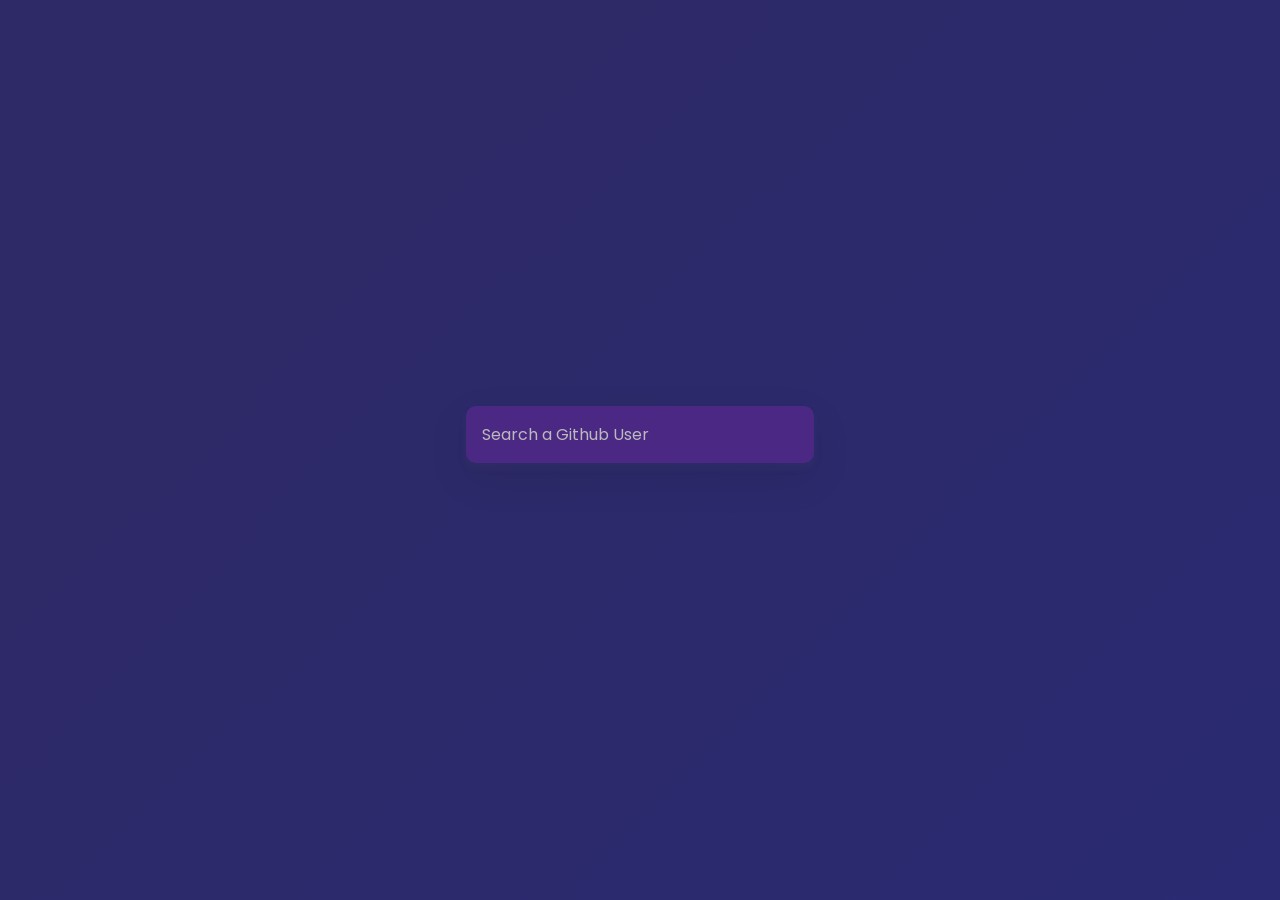
<file: Github Finder/index.html>
<!DOCTYPE html>
<html lang="en">
    <head>
        <meta charset="UTF-8" />
        <meta name="viewport" content="width=device-width, initial-scale=1.0" />
        <title>Github Profiles</title>
        <link rel="stylesheet" href="style.css" />
        <script src="script.js" defer></script>
    </head>
    <body>
        <form id="form">
            <input type="text" id="search" placeholder="Search a Github User" />
        </form>
        <main id="main"></main>
    </body>
</html>
</file>
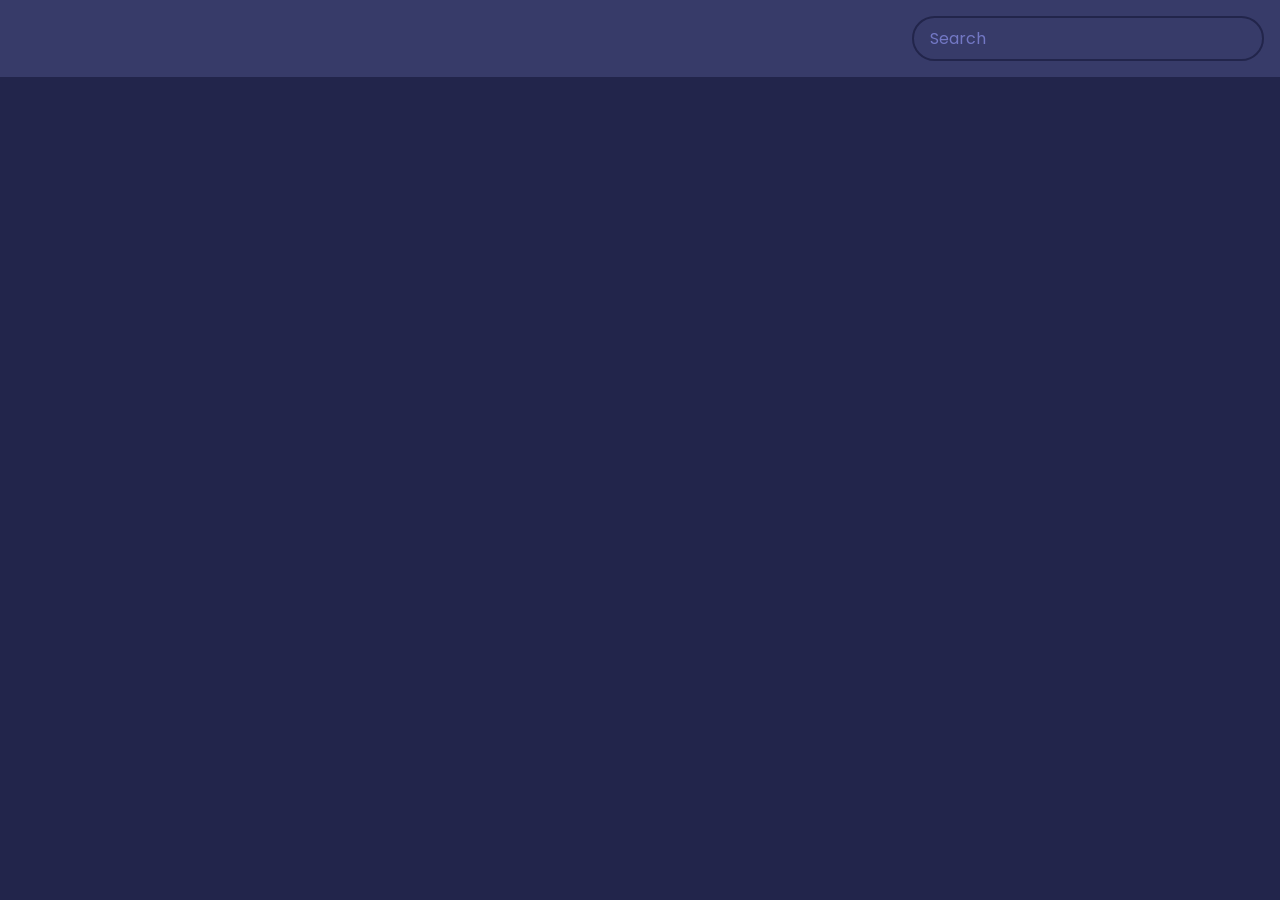
<file: Movies App/index.html>
<!DOCTYPE html>
<html lang="en">
    <head>
        <meta charset="UTF-8" />
        <meta name="viewport" content="width=device-width, initial-scale=1.0" />
        <title>Movie App</title>
        <link rel="stylesheet" href="style.css" />
        <script src="script.js" defer></script>
    </head>
    <body>
        <header>
            <form id="form">
                <input
                    type="text"
                    id="search"
                    placeholder="Search"
                    class="search"
                />
            </form>
        </header>
        <main id="main"></main>
    </body>
</html>
</file>
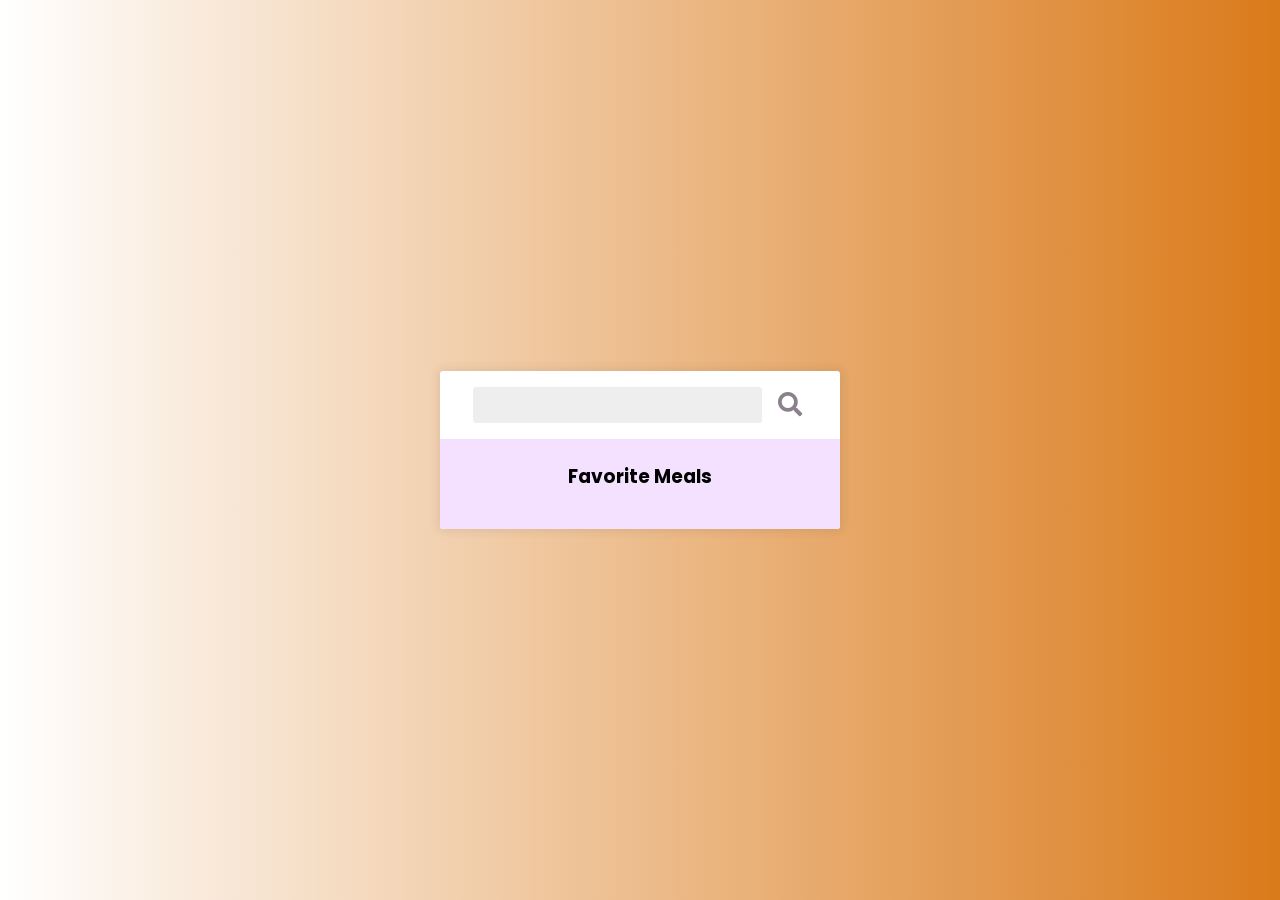
<file: Recipe App/index.html>
<!DOCTYPE html>
<html lang="en">
    <head>
        <meta charset="UTF-8" />
        <meta name="viewport" content="width=device-width, initial-scale=1.0" />
        <title>Recipes App</title>
        <link
            rel="stylesheet"
            href="https://cdnjs.cloudflare.com/ajax/libs/font-awesome/5.14.0/css/all.min.css"
        />
        <link rel="stylesheet" href="style.css" />
        <script src="script.js" defer></script>
    </head>
    <body>
        <div class="mobile-container">
            <header>
                <input type="text" id="search-term" />
                <button id="search"><i class="fas fa-search"></i></button>
            </header>
            <div class="fav-container">
                <h3>Favorite Meals</h3>
                <ul class="fav-meals" id="fav-meals"></ul>
            </div>
            <div class="meals" id="meals"></div>
        </div>

        <div class="popup-container hidden" id="meal-popup">
            <div class="popup">
                <button id="close-popup" class="close-popup">
                    <i class="fas fa-times"></i>
                </button>
                <div class="meal-info" id="meal-info"></div>
            </div>
        </div>
    </body>
</html>
</file>
<file: Github Finder/style.css>
@import url("https://fonts.googleapis.com/css2?family=Poppins:wght@200;400;600&display=swap");
* {
    box-sizing: border-box;
}

body {
    background-color: #2a2a72;
    background-image: linear-gradient(315deg, #2a2a72 0%, #2e2a68 74%);
    display: flex;
    flex-direction: column;
    align-items: center;
    justify-content: center;
    font-family: "Poppins", sans-serif;
    margin: 0;
    min-height: 100vh;
}

input {
    background-color: #4c2885;
    border-radius: 10px;
    border: none;
    box-shadow: 0 5px 10px rgba(154, 160, 185, 0.05),
        0 15px 40px rgba(0, 0, 0, 0.1);
    color: white;
    font-family: inherit;
    font-size: 1rem;
    padding: 1rem;
    margin-bottom: 2rem;
}

input::placeholder {
    color: #bbb;
}

input:focus {
    outline: none;
}

.card {
    background-color: #4c2885;
    background-image: linear-gradient(315deg, #4c2885 0%, #4c11ac 100%);
    border-radius: 20px;
    box-shadow: 0 5px 10px rgba(154, 160, 185, 0.05),
        0 15px 40px rgba(0, 0, 0, 0.1);
    display: flex;
    padding: 3rem;
    max-width: 800px;
}

.avatar {
    border: 10px solid #2a2a72;
    border-radius: 50%;
    height: 150px;
    width: 150px;
}

.user-info {
    color: #eee;
    margin-left: 2rem;
}

.user-info h2 {
    margin-top: 0;
}

.user-info ul {
    display: flex;
    justify-content: space-between;
    list-style-type: none;
    padding: 0;
    max-width: 400px;
}

.user-info ul li {
    display: flex;
    align-items: center;
}

.user-info ul li strong {
    font-size: 0.9rem;
    margin-left: 0.5rem;
}

.repo {
    background-color: #2a2a72;
    border-radius: 5px;
    display: inline-block;
    color: white;
    font-size: 0.7rem;
    padding: 0.25rem 0.5rem;
    margin-right: 0.5rem;
    margin-bottom: 0.5rem;
    text-decoration: none;
}
</file>
<file: Movies App/style.css>
@import url("https://fonts.googleapis.com/css2?family=Poppins:wght@200;400;600&display=swap");
* {
    box-sizing: border-box;
}

body {
    background-color: #22254b;
    font-family: "Poppins", sans-serif;
    margin: 0;
}

header {
    background-color: #373b69;
    display: flex;
    justify-content: flex-end;
    padding: 1rem;
}

.search {
    background-color: transparent;
    border: 2px solid #22254b;
    border-radius: 50px;
    color: #fff;
    font-family: inherit;
    font-size: 1rem;
    padding: 0.5rem 1rem;
}

.search::placeholder {
    color: #7378c5;
}

.search:focus {
    background-color: #22254b;
    outline: none;
}

main {
    display: flex;
    flex-wrap: wrap;
}

.movie {
    background-color: #373b69;
    border-radius: 3px;
    box-shadow: 0 4px 5px rgba(0, 0, 0, 0.2);
    overflow: hidden;
    position: relative;
    margin: 1rem;
    width: 300px;
}

.movie img {
    width: 100%;
}

.movie-info {
    color: #eee;
    display: flex;
    align-items: center;
    justify-content: space-between;
    padding: 0.5rem 1rem 1rem;
    letter-spacing: 0.5px;
}

.movie-info h3 {
    margin: 0;
}

.movie-info span {
    background-color: #22254b;
    border-radius: 3px;
    font-weight: bold;
    padding: 0.25rem 0.5rem;
}
.movie-info span.green {
    color: rgb(39, 189, 39);
}

.movie-info span.orange {
    color: orange;
}

.movie-info span.red {
    color: rgb(189, 42, 42);
}

.overview {
    background-color: #fff;
    padding: 2rem;
    position: absolute;
    max-height: 100%;
    overflow: auto;
    left: 0;
    bottom: 0;
    right: 0;
    transform: translateY(101%);
    transition: transform 0.3s ease-in;
}

.overview h3 {
    margin-top: 0;
}

.movie:hover .overview {
    transform: translateY(0);
}
</file>
<file: Recipe App/style.css>
@import url("https://fonts.googleapis.com/css2?family=Poppins:wght@200;400;600&display=swap");
* {
    box-sizing: border-box;
}

body {
    background: #ece9e6;
    background: -webkit-linear-gradient(to right, #ffffff, #ece9e6);
    background: linear-gradient(to right, #ffffff, #da7a1a);
    display: flex;
    align-items: center;
    justify-content: center;
    font-family: "Poppins", sans-serif;
    margin: 0;
    min-height: 100vh;
}
img {
    max-width: 100%;
}

.mobile-container {
    background-color: #fff;
    box-shadow: 0 0 10px 2px #3333331a;
    border-radius: 3px;
    overflow: hidden;
    width: 400px;
}

header {
    display: flex;      
    align-items: center;
    justify-content: center;
    padding: 1rem;
}

header input {
    background-color: #eee;
    border: none;
    border-radius: 3px;
    font-family: inherit;
    padding: 0.5rem 1rem;
}

header button {
    background-color: transparent;
    border: none;
    color: rgb(138, 129, 141);
    font-size: 1.5rem;
    margin-left: 10px;
}

.fav-container {
    background-color: rgb(243, 225, 255);
    padding: 0.25rem 1rem;
    text-align: center;
}

.fav-meals {
    display: flex;
    flex-wrap: wrap;
    justify-content: center;
    list-style-type: none;
    padding: 0;
}

.fav-meals li {
    cursor: pointer;
    position: relative;
    margin: 5px;
    width: 75px;
}

.fav-meals li .clear {
    background-color: transparent;
    border: none;
    cursor: pointer;
    opacity: 0;
    position: absolute;
    top: -0.5rem;
    right: -0.5rem;
    font-size: 1.2rem;
}

.fav-meals li:hover .clear {
    opacity: 1;
}

.fav-meals li img {
    border: 2px solid #ffffff;
    border-radius: 50%;
    box-shadow: 0 0 10px 2px #3333331a;
    object-fit: cover;
    height: 70px;
    width: 70px;
}

.fav-meals li span {
    display: inline-block;
    font-size: 0.9rem;
    white-space: nowrap;
    overflow: hidden;
    text-overflow: ellipsis;
    width: 75px;
}

.meal {
    border-radius: 3px;
    box-shadow: 0 0 10px 2px #3333331a;
    cursor: pointer;
    margin: 1.5rem;
    overflow: hidden;
}

.meal-header {
    position: relative;
}

.meal-header .random {
    position: absolute;
    top: 1rem;
    background-color: #fff;
    padding: 0.25rem 1rem;
    border-top-right-radius: 3px;
    border-bottom-right-radius: 3px;
}

.meal-header img {
    object-fit: cover;
    height: 250px;
    width: 100%;
}

.meal-body {
    display: flex;
    align-items: center;
    justify-content: space-between;
    padding: 1rem;
}

.meal-body h4 {
    margin: 0;
}

.meal-body .fav-btn {
    border: none;
    background-color: transparent;
    color: rgb(197, 188, 188);
    cursor: pointer;
    font-size: 1.2rem;
}

.meal-body .fav-btn.active {
    color: rebeccapurple;
}

.popup-container {
    background-color: rgba(0, 0, 0, 0.5);
    display: flex;
    align-items: center;
    justify-content: center;
    position: fixed;
    left: 0;
    right: 0;
    top: 0;
    bottom: 0;
}

.popup-container.hidden {
    opacity: 0;
    pointer-events: none;
}

.popup {
    background-color: #fff;
    border-radius: 5px;
    padding: 0 2rem;
    position: relative;
    overflow: auto;
    max-height: 100vh;
    max-width: 600px;
    width: 100%;
}

.popup .close-popup {
    background-color: transparent;
    border: none;
    cursor: pointer;
    font-size: 1.5rem;
    position: absolute;
    top: 1rem;
    right: 1rem;
}

.meal-info h1 {
    text-align: center;
}
</file>
